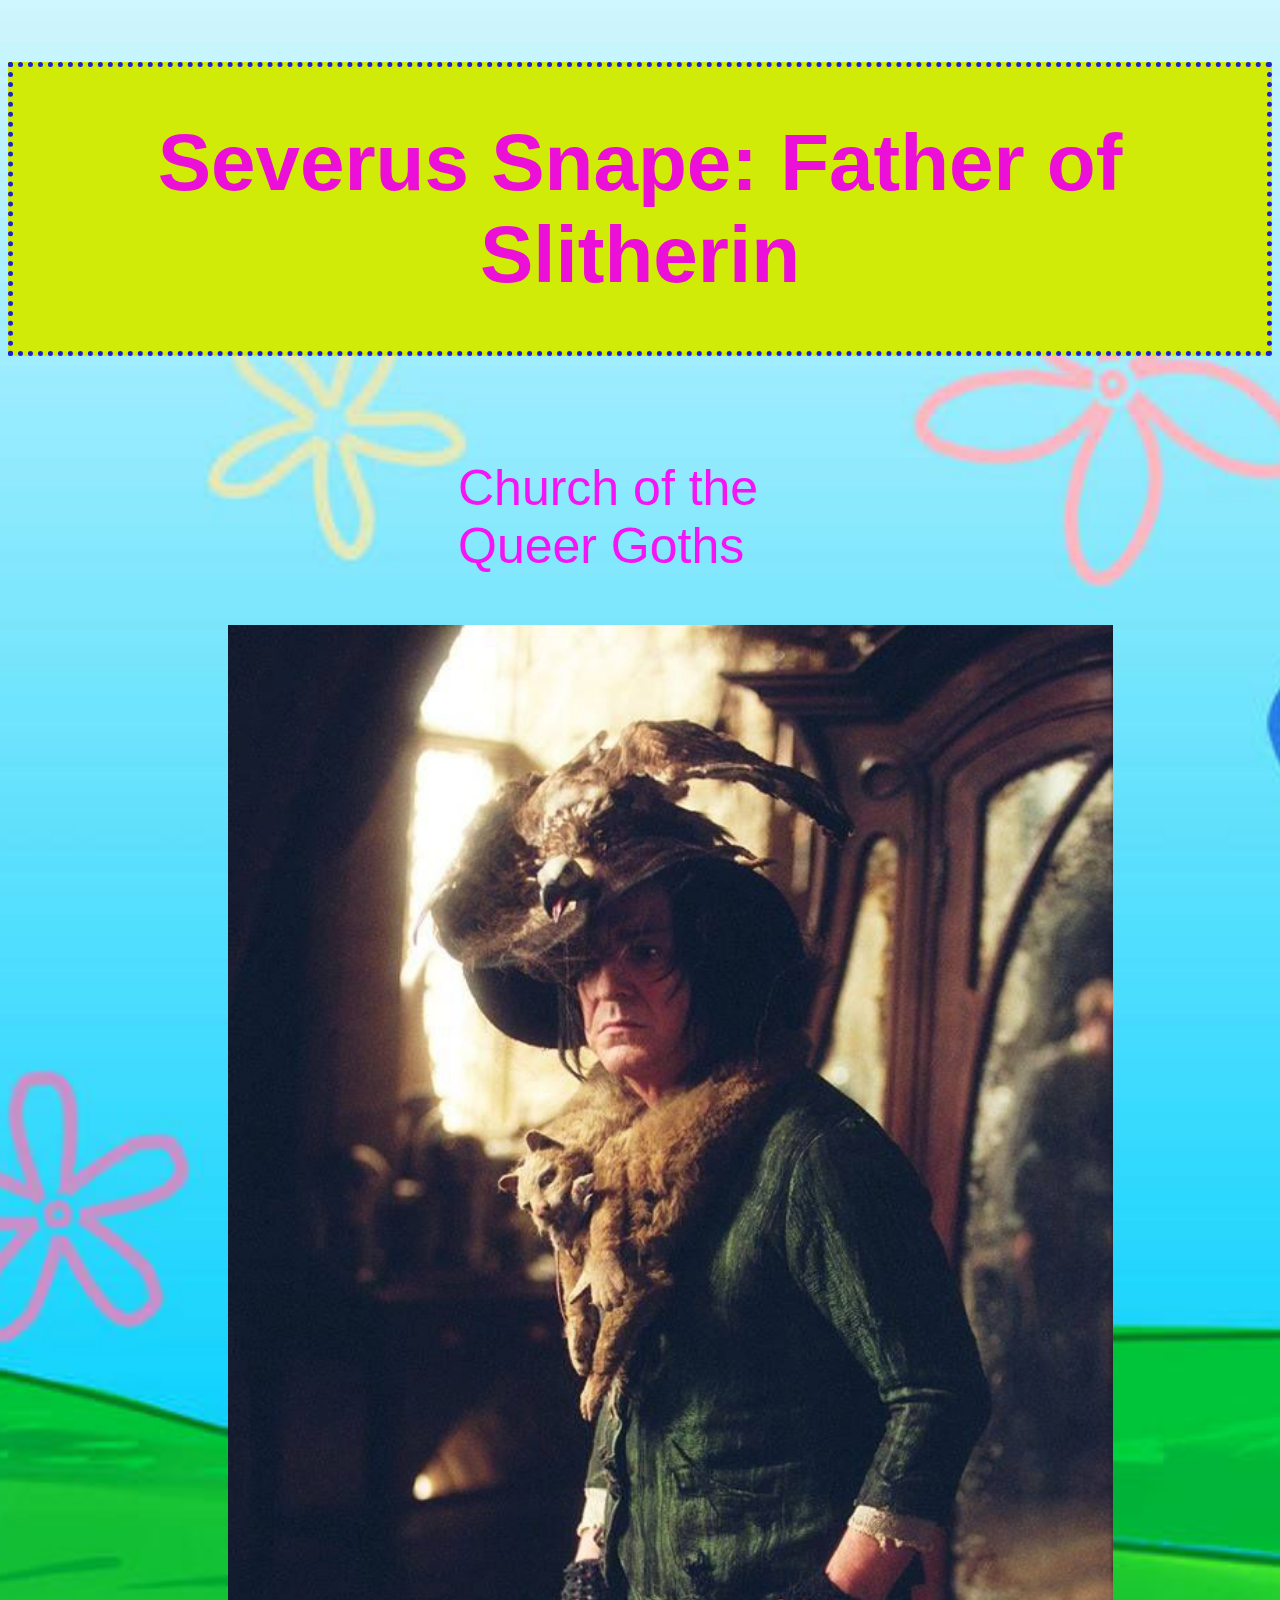
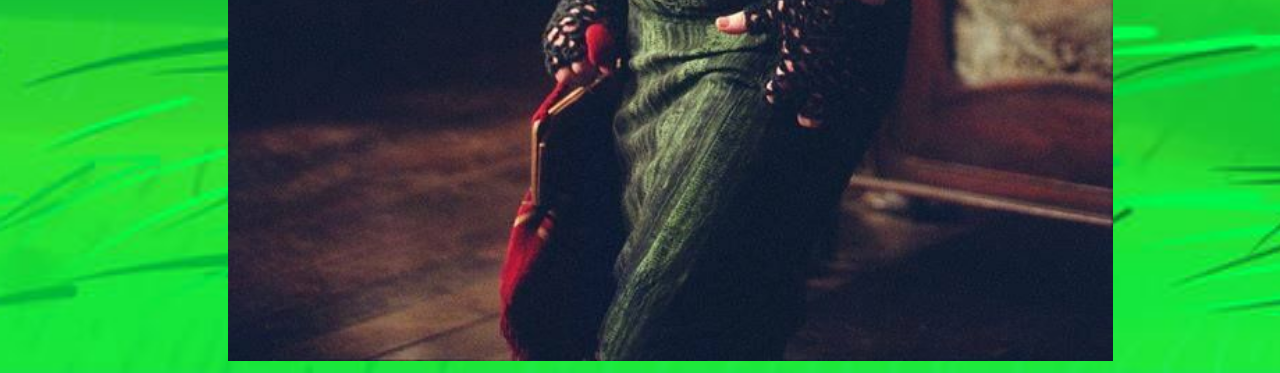
<file: index copy.html>
<!DOCTYPE html>
<html>
<head>
    <link rel="stylesheet" href="style.css">
</head>
<body>
    <h1>Severus Snape: Father of Slitherin</h1>
<p>Church of the Queer Goths</p>
    <img src="Riddikulus.jpeg" alt="Snape in drag">
</body>
</html>
</file>
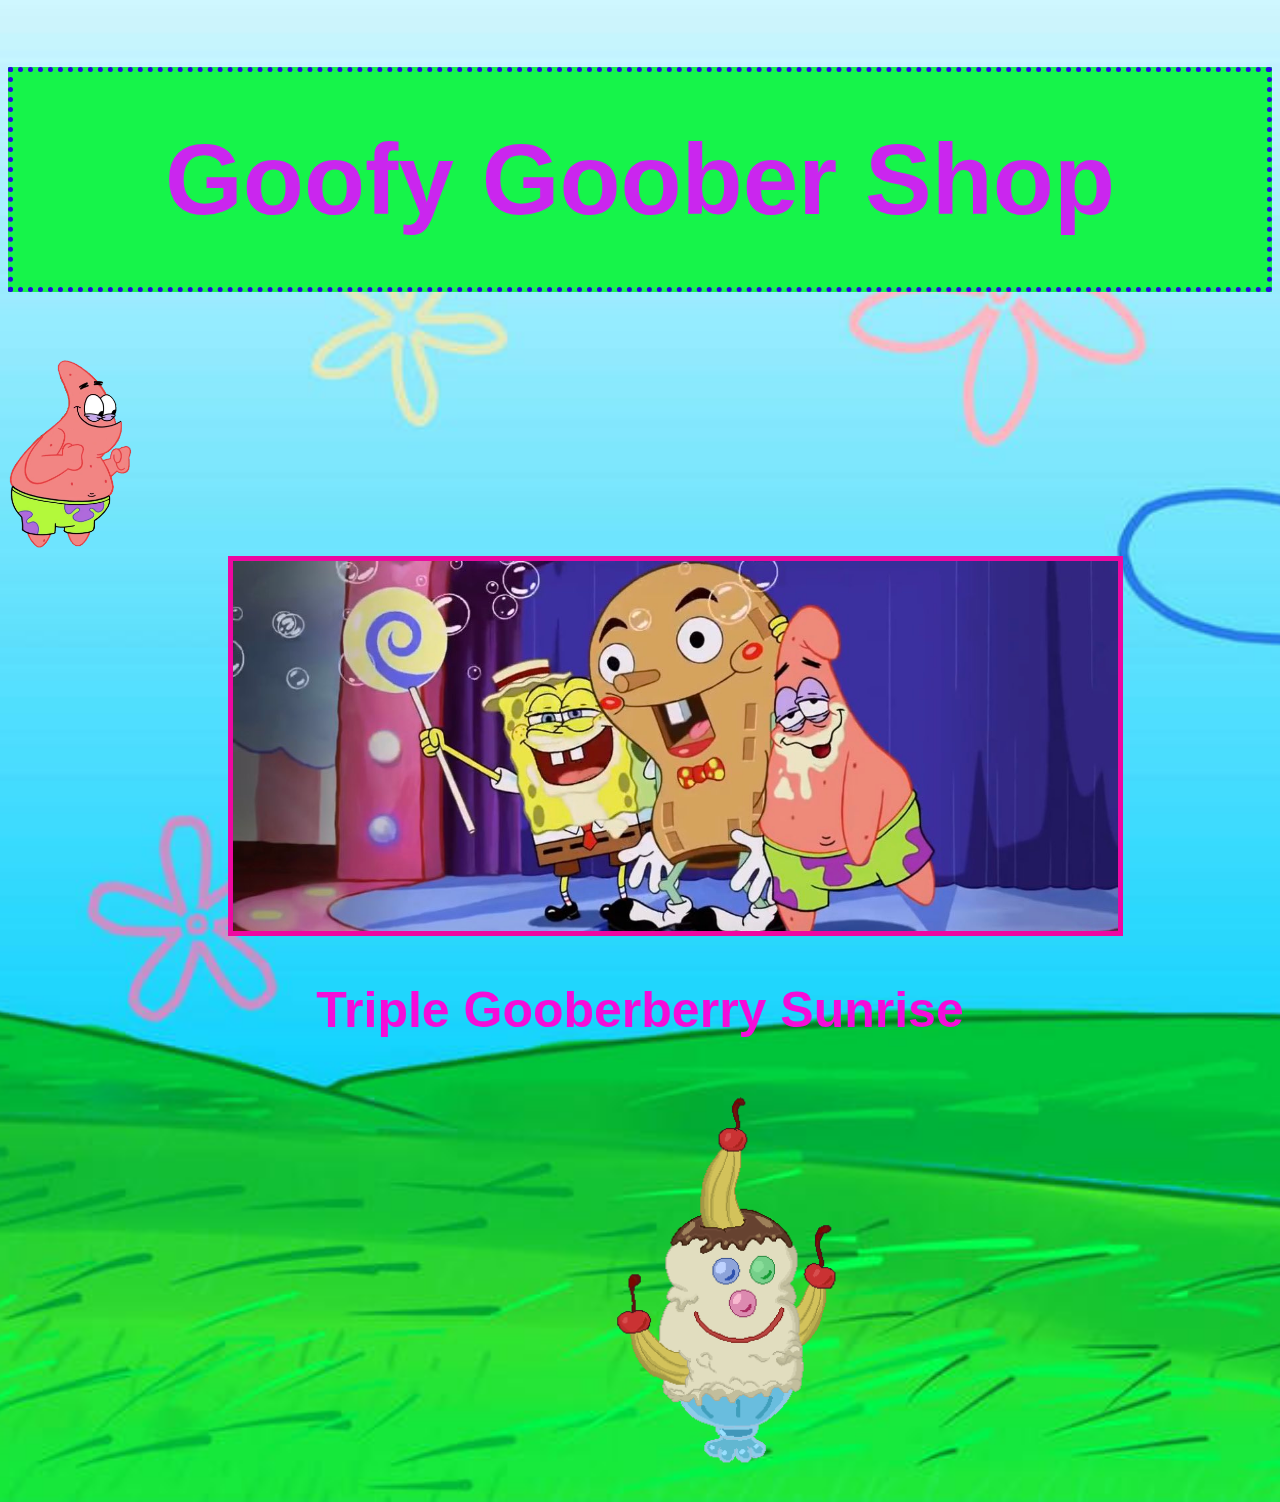
<file: pagetwo.html>
<!DOCTYPE html>
<html lang="en">
<head>
    <link rel="stylesheet" href="style3.css">
   <meta charset="UTF-8">
   <meta name="viewport" content="width=device-width, initial-scale=1.0">
   <title>New Page</title>
</head>
<body>
<div1>
   <h1>Goofy Goober Shop</h1>
   <img class= "image1" src="patrick.png">
</div1>

<div2>
<img class= "image2" src="gooberdrunk.jpeg">
</div2>

<div3>
    <H2>Triple Gooberberry Sunrise</H2>
<img class= "image3" src="dbcgwjv-fb8cf8f6-5444-4be3-b127-256426ff8d38.png" alt="">
</div3>
</body>
</html>
</file>
<file: style.css>
h1 {
    color:rgb(235, 15, 216);
    font-family: Impact, Haettenschweiler, 'Arial Narrow Bold', sans-serif;
    font-size: 80px;
    text-align: center;
    display: inline-block;
    background-color:rgb(208, 235, 8);
    border:5px dotted rgb(26, 33, 213);
    padding:50px;
    }
    .image2 {                    
        width: 10%;
        height: 10%;
        display: inline-block;
        margin-inline-start: 180px;
    }
    .image1 {
        width: 10%;
        height: 10%;
        display: inline-block;
        margin-inline-end: 280px;
    }

    p {
        color: rgb(244, 20, 244);
        font-family: Impact, Haettenschweiler, 'Arial Narrow Bold', sans-serif;
        .center-text {text-align: center;}
        font-size: 50px;
        margin-left:450px; margin-right:450px;
        .bordered-text 
        {border: 5px solid white (9,9,9);
            padding: 10px;}
    }
        
 body {
         background-image: url(spongebob_jellyfish_fields_by_supermariospongebob_d9vnqtk-fullview.jpg);
         background-size: cover; 
         background-position: center;
         background-repeat: no-repeat; 
             }
h2 {  color: blueviolet;
    font-family:Impact, Haettenschweiler, 'Arial Narrow Bold', sans-serif;
    margin-left:450px; margin-right:450px;
     }
    
 h3 { color: rgb(246, 11, 219);
    font-family: Impact, Haettenschweiler, 'Arial Narrow Bold', sans-serif;
    font-size: 100px;
    text-align: center;
    text-decoration: wavy;
    background-color:rgb(221, 248, 15);
    border:5px dotted rgb(26, 33, 213);
    padding:50px;
         }

       video { margin-left: 350px; margin-right: 350px;
       }
                img {
                    width:70%;
                    height:20%;
                    margin-left:220px; margin-right:220px;
                    }
                img {
                    width:70%;
                    height:20%;
                    margin-left:220px; margin-right:220px;}
</file>
<file: style3.css>
h1 {
    color:rgb(202, 38, 238);
    font-family:Impact, Haettenschweiler, 'Arial Narrow Bold', sans-serif;
    font-size: 100px;
    text-align: center;
    background-color:rgb(22, 244, 74);
    border:5px dotted rgb(42, 10, 225);
    padding:50px;
    }
    .image1 {
        width: 10%;
        height: 10%;
        margin-right: 2px;  
    }


    body {
            background-image: url(spongebob_jellyfish_fields_by_supermariospongebob_d9vnqtk-fullview.jpg);
            background-size: cover; 
            background-position: center;
            background-repeat: no-repeat; 
                }
    .image2 {border: 5px solid rgb(238, 7, 161);
            width:70%;
            height:20%;
            margin-left:220px; margin-right:220px;}

    .image3 {
        width:20%;
        height:20%;
        margin-left:600px; margin-right:600px;}
    h2 {
        color: rgb(244, 12, 217);
        font-family: Impact, Haettenschweiler, 'Arial Narrow Bold', sans-serif;
        font-size: 50px;
        text-align: center;
        text-decoration-thickness: 10px;
    }
</file>
